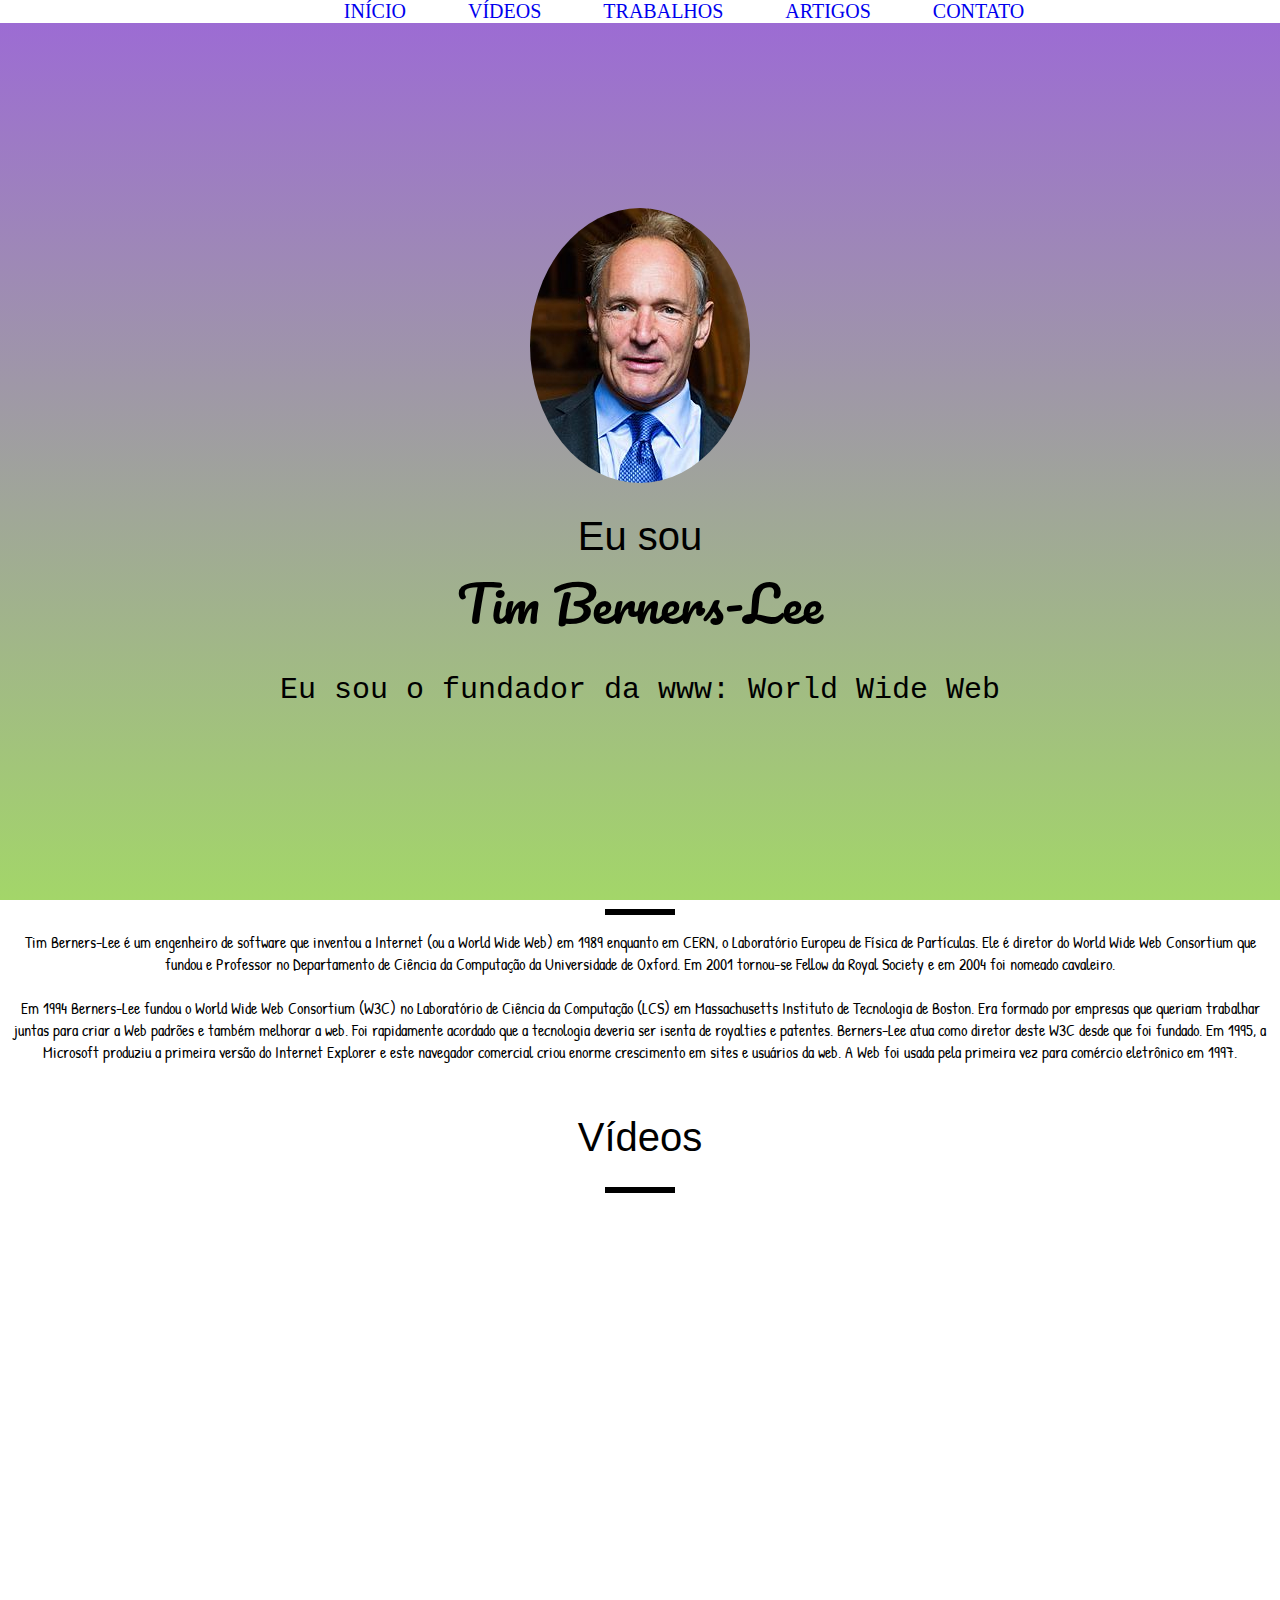
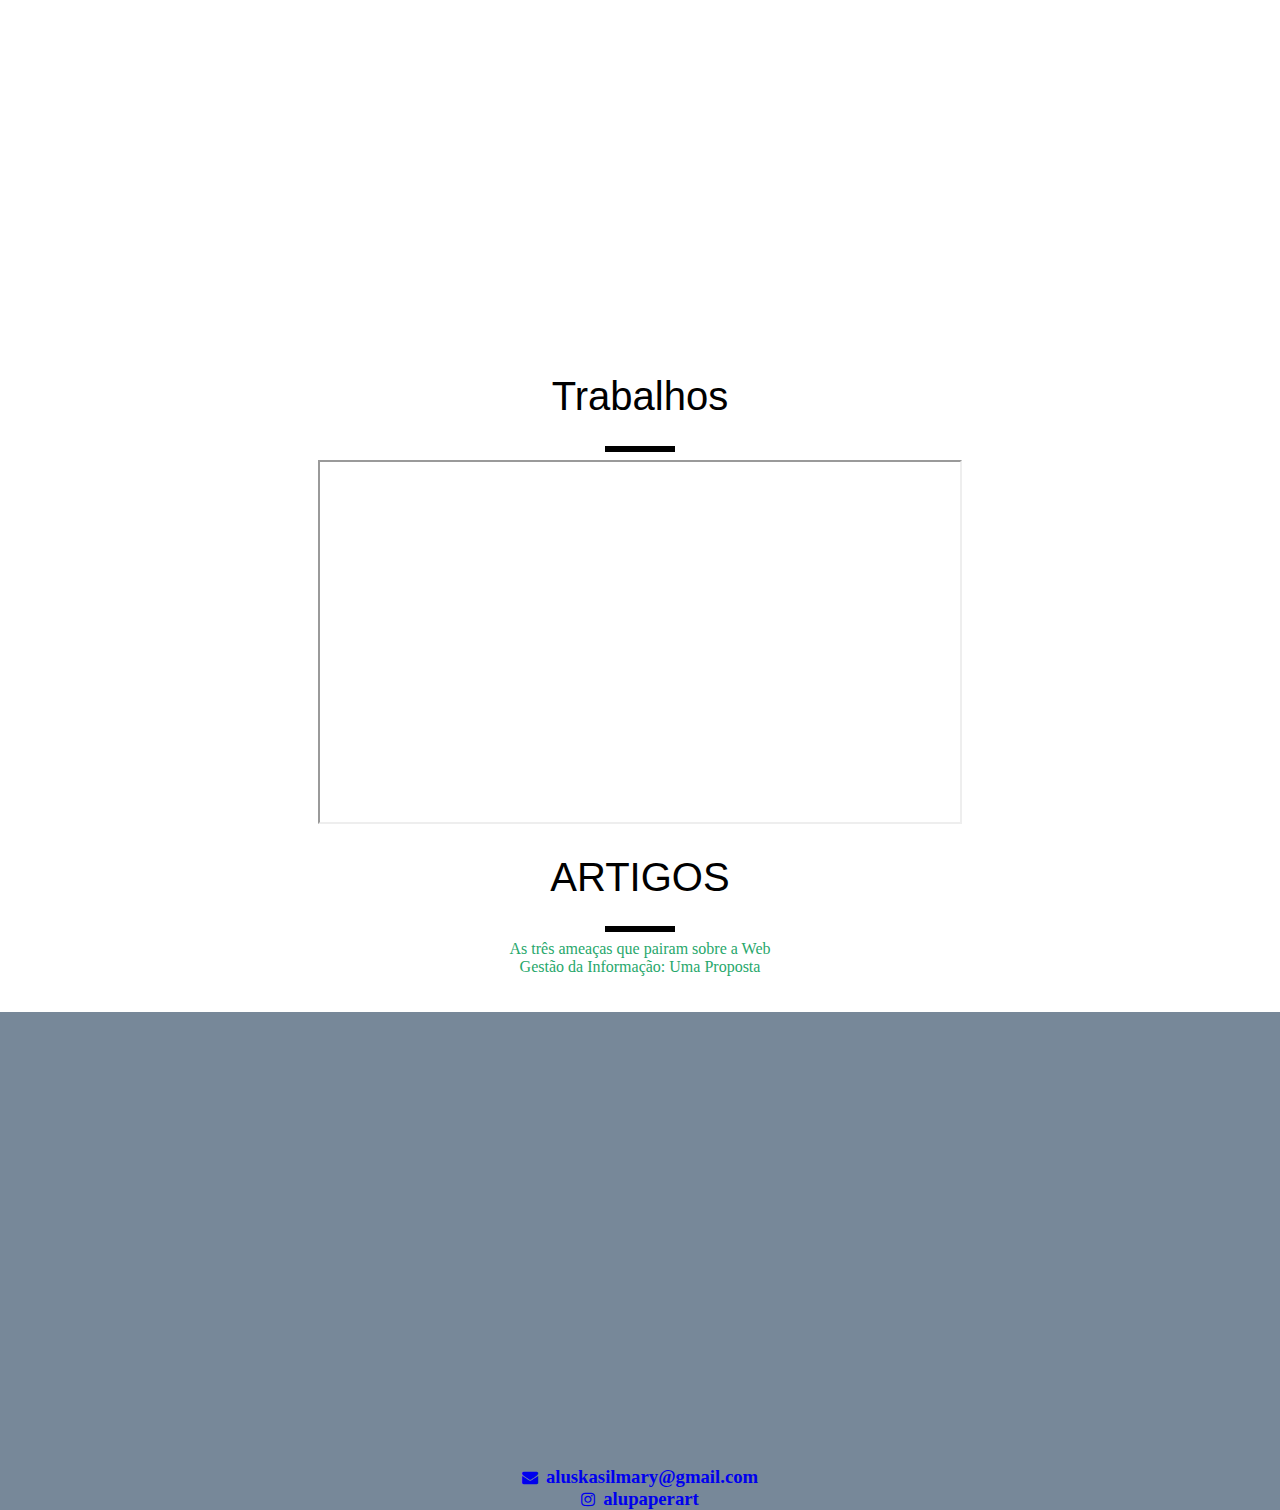
<file: index.html>
<!DOCTYPE html>
 <html>

<head>
	<title>Sir Tim Berners-Lee</title>
	<link rel="stylesheet" href="style.css">
	<link href="https://fonts.googleapis.com/css2?family=Pacifico&display=swap" rel="stylesheet">
	<link href="https://fonts.googleapis.com/css2?family=Patrick+Hand&display=swap" rel="stylesheet">
	<link rel="stylesheet" href="https://cdnjs.cloudflare.com/ajax/libs/font-awesome/4.7.0/css/font-awesome.min.css">
</head>

<body>

    <ul class="menu">
		<li class="links"><a href= "#welcome">INÍCIO</a></li>
		<li class="links"><a href= "#videos">VÍDEOS</a></li>
		<li class="links"><a href="#work">TRABALHOS</a></li>
		<li class="links"><a href="#escritos">ARTIGOS</a></li>
		<li class="links"><a href="#contact">CONTATO</a></li>
	</ul>



    <!-- sessão 1: welcome  --> 
	<section id="welcome" class="parallax-container">
		<div class="parallax-inner">
			<img src="stbl.jpg" class="profile" />
			<h1> Eu sou <br><span id="name">Tim Berners-Lee</span></h1>
			<h2> Eu sou o fundador da www: World Wide Web </h2>
		</div>
	</section>


<!-- sessão 2: bio  --> 
	<section id="bio">
		<h1>Oi!</h1>
		<div class="line"></div>
		<p>Tim Berners-Lee é um engenheiro de software que inventou a Internet (ou a World Wide Web) em 1989 enquanto em
			CERN, o Laboratório Europeu de Física de Partículas.
			
			Ele é diretor do World Wide Web Consortium que fundou e Professor no Departamento de Ciência da Computação
			da Universidade de Oxford.
			
			Em 2001 tornou-se Fellow da Royal Society e em 2004 foi nomeado cavaleiro. <br /> <br /> Em 1994 Berners-Lee
			fundou o World Wide Web Consortium (W3C) no Laboratório de Ciência da Computação (LCS) em Massachusetts
			Instituto de Tecnologia de Boston. Era formado por empresas que queriam trabalhar juntas para criar a Web
			padrões e também melhorar a web. Foi rapidamente acordado que a tecnologia deveria ser isenta de royalties
			e patentes. Berners-Lee atua como diretor deste W3C desde que foi fundado.
			
			Em 1995, a Microsoft produziu a primeira versão do Internet Explorer e este navegador comercial criou
			enorme crescimento em sites e usuários da web.
			
			A Web foi usada pela primeira vez para comércio eletrônico em 1997.</p>
	</section>

<!--sessão 3: videos-->
   <section id="videos">
         <h1>Vídeos</h1>
		 <div class="line"></div>
		 <iframe width="640" height="360" src="https://www.youtube.com/embed/fbV82k-ExT0" title="Sir Tim Berners-Lee on how he came up with the Internet | Washington Post Live" frameborder="0" allow="accelerometer; autoplay; clipboard-write; encrypted-media; gyroscope; picture-in-picture; web-share" allowfullscreen></iframe>
		 <br><br>
		 <iframe width="640" height="360" src="https://www.youtube.com/embed/rCplocVemjo" title="Tim Berners-Lee: Uma Carta Magna para a Internet." frameborder="0" allow="accelerometer; autoplay; clipboard-write; encrypted-media; gyroscope; picture-in-picture; web-share" allowfullscreen></iframe>

   </section>

<!--sessão 4: trabalhos-->  
    <section id="work">
		  <h1>Trabalhos</h1>
		  <div class="line"></div>
		  <iframe width="640" height="360" src="https://pt.wikipedia.org/wiki/Tim_Berners-Lee#Vida_e_carreira"></iframe>

	</section> 

<!--sessão 5: Escritos-->	
    <section id="escritos"> 
	  <h1>ARTIGOS</h1>
	  <div class="line"></div>
	  <a href="https://brasil.elpais.com/autor/tim-berners-lee/" target="_blank">As três ameaças que pairam sobre a Web</a>
	  <br>
	  <a href="https://cdsweb.cern.ch/record/1405411/files/ARCH-WWW-4-010.pdf" target="_blank">Gestão da Informação: Uma Proposta</a>
	
    </section>
	<br><br>

<!--sessão 6: Contatos-->	
    <section id="contact">
	
	<iframe src="https://www.google.com/maps/embed?pb=!1m14!1m12!1m3!1d3958.143490395488!2d-35.88256242660515!3d-7.224469370938831!2m3!1f0!2f0!3f0!3m2!1i1024!2i768!4f13.1!5e0!3m2!1spt-BR!2sbr!4v1681684198852!5m2!1spt-BR!2sbr" width="600" height="450" style="border:0;" allowfullscreen="" loading="lazy" referrerpolicy="no-referrer-when-downgrade"></iframe>
	
	<div class="contact_1 h3">

		<a href="mailto:aluskasilmary@gmail.com?Subject=Hello">
			<i class="fa fa-envelope"></i>&nbsp;&nbsp;<h3>aluskasilmary@gmail.com</h3>
		</a>

		<br>

		<a href="https://www.instagram.com/alupaperart?Subject=Hello">
			<i class="fa fa-instagram"></i>&nbsp;&nbsp;<h3>alupaperart</h3>
		</a>

	</div>
</section>
	
	</body>

</html>
</file>
<file: style.css>
body {
    margin: 0;
    padding-top: 800px;
    text-align: center;
}

.profile {
    border-radius: 80%;
}

#welcome {
    position: absolute;
    bottom: 0;
    background: linear-gradient(#9c69d6 0%, #a3d669 100%);
    display: table;
    width: 100%;
    height: 100%;
    
}

h1 {

    font-size: 40px;
    font-family: sans-serif;
    font-weight: 300;

}

#name {
    font-size: 50px;
    font-family: 'Pacifico', cursive;
}

h2 {
    font-size: 30px;
    font-weight: 300;
    font-family: monospace;
}

#bio {
    font-family:  'Patrick Hand', cursive;
    padding: 10px;
}

.line {
    height: 6px;
    background-color: #000;
    width: 70px;
    margin: 8px auto;
}

.parallax-inner {
    display: table-cell;
    vertical-align: middle;
    padding-top: 40px;
   }
 
   .menu{
    position: fixed;
    background: white;
    width: 100%;
    margin-top: 0px;
    top: 0px;
    z-index: 10;
    
        
}

.links{
    display: inline;
    padding-left: 33px;
    padding-right: 25px;
    font-family: fantasy;
    font-size: 20px;

}
.links:hover {
    font-size: 25px;
    text-decoration: underline;
}

a{
    text-decoration: none;
}

#escritos a{
    text-decoration: none !important;
    color: rgb(39, 167, 107) !important;
}

#contact{
    background: lightslategray;
}

.contact_1 h3{
    display: inline;
}

#contact iframe{
    width: 100%;
}
</file>
